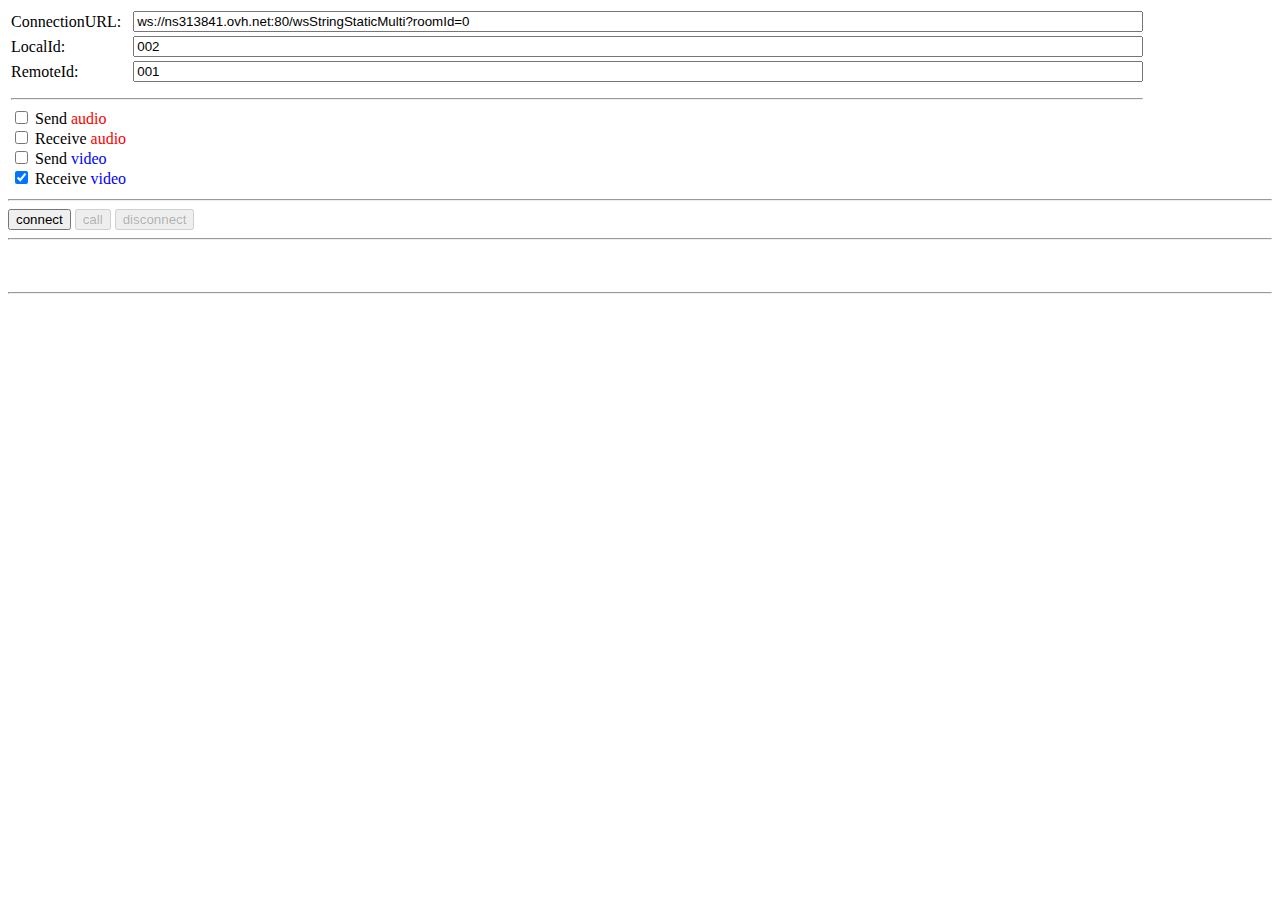
<file: html/index.html>
<html>
<head>
    <title>GEWebRTC (Phase 1: Google Chrome only)</title>
    <script src="sincity.js" type="text/javascript"> </script>
</head>

<script type="text/javascript">

var callSession = null;
var pendingOffer = null;

function save() {
    window.localStorage.setItem('sincity.conn_url', txtConnUrl.value);
    window.localStorage.setItem('sincity.localId', txtLocalId.value);
    window.localStorage.setItem('sincity.remote_id', txtRemoteId.value);
}

function connect() {
    save();
    
    SCEngine.init (
        {
            "localId": txtLocalId.value,
            "localVideo": localVideo,
            "remoteVideo": remoteVideo,
            "remoteAudio": remoteAudio,
            "iceServers": [{ "url": "stun:54.174.36.219:3478", "username": "twoThumbs", "credential": "eightFingersTenToes" }, { "url": "turn:54.174.36.219:3478", "username": "twoThumbs", "credential": "eightFingersTenToes" }, { "url": "turn:54.174.36.219:443?transport=tcp", "username": "twoThumbs", "credential": "eightFingersTenToes" }]
        }
    );
    SCEngine.connect(txtConnUrl.value);
}

function call() {
    save();
    var buildCallConfig = function() {
        return {
                audio_send: cbAudioSend.checked,
                audio_recv: cbAudioReceive.checked,
                audio_remote_elt: remoteAudio,
                video_send: cbVideoSend.checked,
                video_recv: cbVideoReceive.checked,
                video_local_elt: localVideo,
                video_remote_elt: remoteVideo
            };
    }
    
    if (callSession) { // already in call?
        callSession.hangup();
        callSession = null;
        btnCall.value = "call";
        txtInfo.innerHTML = "Call terminated";
        return;
    }
    
    if (pendingOffer) { // is there a pending offer?
        var po = pendingOffer;
        pendingOffer = null;
        callSession = SCCall.build(po, buildCallConfig());
        callSession.acceptMsg(po);
    }
    else {
        callSession = SCCall.build(txtRemoteId.value, buildCallConfig());
        if (!callSession) {
            txtInfo.innerHTML = "<font color='red'>Failed to make call(1)</font>";
            return;
        }
        if (!callSession.call()) {
            txtInfo.innerHTML = "<font color='red'>Failed to make call(2)</font>";
            return;
        }
    }
    btnCall.value = "hangup";
}

function disconnect() {
    if (callSession) {
        callSession.hangup();
        callSession = null;
        btnCall.value = "call";
    }
    SCEngine.disconnect();
}

function checkboxClick(cb) {
    if (cb === cbAudioSend) {
        window.localStorage.setItem('sincity.audio_send', cbAudioSend.checked ? "true" : "false");
    }
    else if (cb === cbAudioReceive) {
        window.localStorage.setItem('sincity.audio_receive', cbAudioReceive.checked ? "true" : "false");
    }
    else if (cb === cbVideoSend) {
        window.localStorage.setItem('sincity.video_send', cbVideoSend.checked ? "true" : "false");
    }
    else if (cb === cbVideoReceive) {
        window.localStorage.setItem('sincity.video_receive', cbVideoReceive.checked ? "true" : "false");
    }
}

window.onload = function() {
    txtConnUrl.value = window.localStorage.getItem('sincity.conn_url') || "ws://ns313841.ovh.net:80/wsStringStaticMulti?roomId=0";
    txtLocalId.value = window.localStorage.getItem('sincity.localId') || "002";
    txtRemoteId.value = window.localStorage.getItem('sincity.remote_id') || "001";
    cbAudioSend.checked = window.localStorage.getItem('sincity.audio_send') === "true";
    cbAudioReceive.checked = window.localStorage.getItem('sincity.audio_receive') === "true";
    cbVideoSend.checked = window.localStorage.getItem('sincity.video_send') === "true";
    cbVideoReceive.checked = (window.localStorage.getItem('sincity.video_receive') !== "false"); // backward compatibility
    
    SCEngine.onconnected = function() {
        btnConnect.disabled = true;
        btnDisConnect.disabled = false;
        btnCall.disabled = false;

        txtInfo.innerHTML = "<font color='green'>Connected</font>";
    }

    SCEngine.ondisconnected = function() {
        btnConnect.disabled = false;
        btnDisConnect.disabled = true;
        btnCall.disabled = true;

        txtInfo.innerHTML = "<font color='red'>Disconnected</font>";
    }

    SCEngine.oncall = function(e) {
        switch (e.type) {
            case "offer":
                {
                    // to reject the call:
                    // SCCall.rejectMsg(e.msg); 
                    pendingOffer = e.msg;
                    txtInfo.innerHTML = "<font color='blue'>" + e.description + "</font>";
                    btnCall.value = "accept";
                    break;
                }
            case "answer":
            case "pranswer":
            case "hangup":
                {
                    if (callSession && callSession.cid == e.msg.cid) {
                        callSession.acceptMsg(e.msg);
                        if (e.type === "hangup") {
                            callSession = null;
                            txtInfo.innerHTML = "<font color='black'>Call terminated</font>";
                            btnCall.value = "call";
                        }
                        else {
                            txtInfo.innerHTML = "<font color='blue'>" + e.description + "</font>";
                        }
                    }
                    else {
                        if (e.type === "hangup" && pendingOffer && pendingOffer.cid == e.msg.cid) {
                            pendingOffer = null;
                            txtInfo.innerHTML = "<font color='blue'>cancelled</font>";
                        }
                        else {
                            txtInfo.innerHTML = "<font color='red'>Failed to match call session</font>";
                        }
                    }
                    break;
                }
            case "error":
                {
                    if (callSession && callSession.cid == e.call.cid) {
                        callSession.hangup();
                        callSession = null;
                        btnCall.value = "call";
                        txtInfo.innerHTML = "<font color='red'>" + e.description + "</font>";
                    }
                    break;
                }
            case "info":
                {
                    txtInfo.innerHTML = "<font color='gray'>" + e.description + "</font>";
                    break;
                }
        }
    }
}

</script>

<body>
    <table width="90%">
        <tr>
            <td><label>ConnectionURL:&nbsp;&nbsp;</label></td>
            <td style="width: 100%;"><input type="text" style="width: 100%;" id="txtConnUrl"
                                placeholder="ws://ns313841.ovh.net:9000/wsStringStaticMulti?roomId=0" /></td>
        </tr>
        <tr>
            <td>LocalId:&nbsp;&nbsp;</td>
            <td style="width: 100%;"><input type="text" style="width: 100%;" id="txtLocalId"/></td>
        </tr>
        <tr>
            <td>RemoteId:&nbsp;&nbsp;</td>
            <td style="width: 100%;"><input type="text" style="width: 100%;" id="txtRemoteId"/></td>
        </tr>
        <tr>
            <td colspan="2"><label style="width: 100%;" id="txtInfo"> </label></td>
        </tr>
        <tr>
            <td colspan="2">
                <hr />
                <input type="checkbox" id="cbAudioSend" name="cbAudioSend" onclick='checkboxClick(this);'/>&nbsp;Send <font color='red'>audio</font> <br />
                <input type="checkbox" id="cbAudioReceive" name="cbAudioReceive" onclick='checkboxClick(this);' />&nbsp;Receive <font color='red'>audio</font> <br />
                <input type="checkbox" id="cbVideoSend" name="cbVideoSend" onclick='checkboxClick(this);' />&nbsp;Send <font color='blue'>video</font> <br />
                <input type="checkbox" id="cbVideoReceive" name="cbVideoReceive" onclick='checkboxClick(this);' />&nbsp;Receive <font color='blue'>video</font>
            </td>
        </tr>
    </table>
    <hr />
    
    <input type="button" id="btnConnect" onclick='connect();' value="connect" />
    <input type="button" id="btnCall" onclick='call();' disabled value="call" />
    <input type="button" id="btnDisConnect" onclick='disconnect();' disabled value="disconnect" />
    
    <hr />
    <video id="localVideo" width="44px" height="36px" autoplay="autoplay" muted="true"></video>
    <hr />
    <video id="remoteVideo" autoplay="autoplay"></video>
    <audio id="remoteAudio" autoplay="autoplay" />
</body>
</html>
</file>
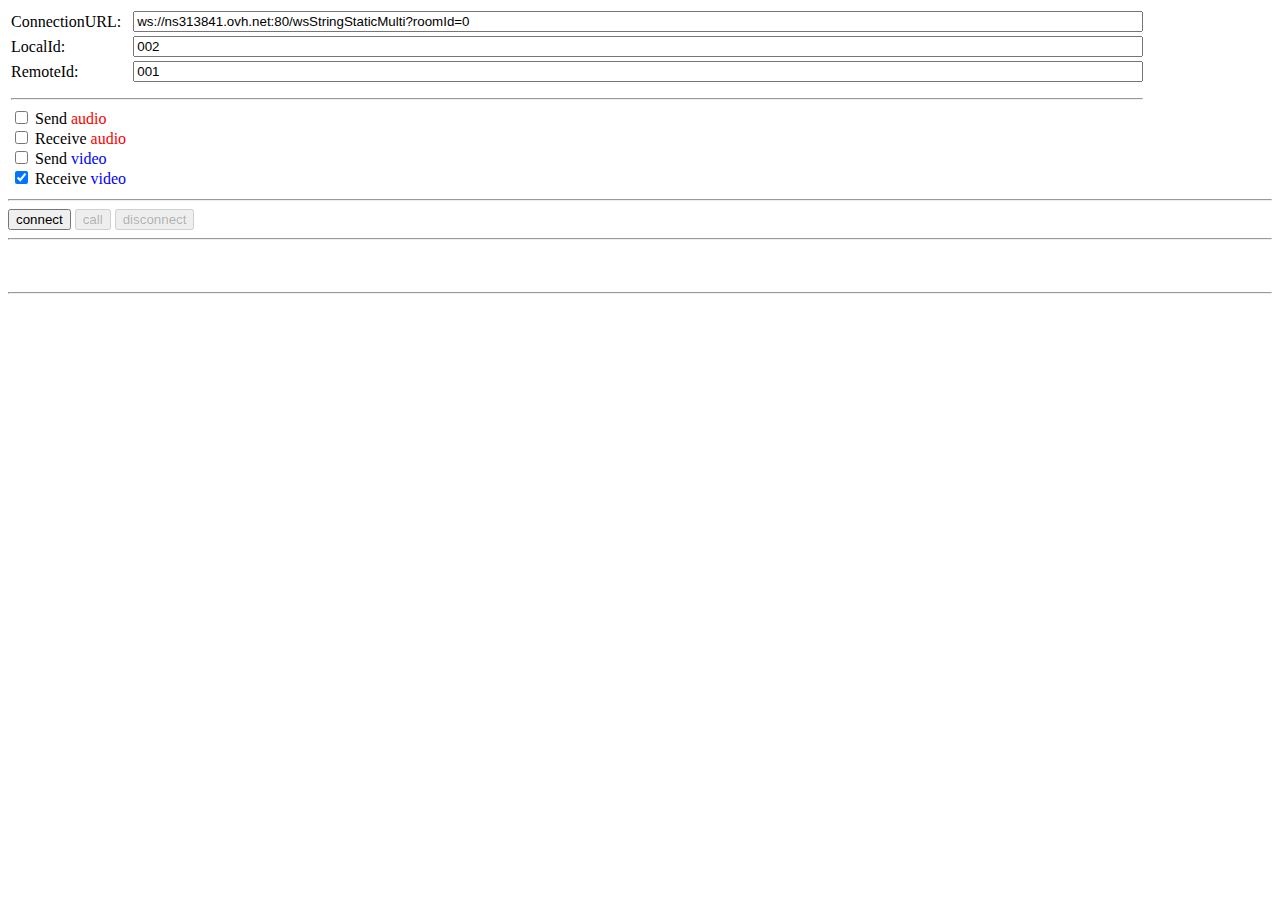
<file: trunk/html/index.html>
<html>
<head>
    <title>GEWebRTC (Phase 1: Google Chrome only)</title>
    <script src="sincity.js" type="text/javascript"> </script>
</head>

<script type="text/javascript">

var callSession = null;
var pendingOffer = null;

function save() {
    window.localStorage.setItem('sincity.conn_url', txtConnUrl.value);
    window.localStorage.setItem('sincity.localId', txtLocalId.value);
    window.localStorage.setItem('sincity.remote_id', txtRemoteId.value);
}

function connect() {
    save();
    
    SCEngine.init (
        {
            "localId": txtLocalId.value,
            "localVideo": localVideo,
            "remoteVideo": remoteVideo,
            "remoteAudio": remoteAudio,
            "iceServers": []
        }
    );
    SCEngine.connect(txtConnUrl.value);
}

function buildCallConfig() {
    return {
        audio_send: cbAudioSend.checked,
        audio_recv: cbAudioReceive.checked,
        audio_remote_elt: remoteAudio,
        video_send: cbVideoSend.checked,
        video_recv: cbVideoReceive.checked,
        video_local_elt: localVideo,
        video_remote_elt: remoteVideo
    };
}

function call() {
    save();
    
    if (callSession) { // already in call?
        callSession.hangup();
        callSession = null;
        btnCall.value = "call";
        txtInfo.innerHTML = "Call terminated";
        return;
    }
    
    if (pendingOffer) { // is there a pending offer?
        var po = pendingOffer;
        pendingOffer = null;
        callSession = SCCall.build(po, buildCallConfig());
        callSession.acceptMsg(po);
    }
    else {
        callSession = SCCall.build(txtRemoteId.value, buildCallConfig());
        if (!callSession) {
            txtInfo.innerHTML = "<font color='red'>Failed to make call(1)</font>";
            return;
        }
        if (!callSession.call()) {
            txtInfo.innerHTML = "<font color='red'>Failed to make call(2)</font>";
            return;
        }
    }
    btnCall.value = "hangup";
}

function update() {
    if (callSession) {
        txtInfo.innerHTML = "<font color='blue'>Update call</font>";
        callSession.call(buildCallConfig());
    }
}

function disconnect() {
    if (callSession) {
        callSession.hangup();
        callSession = null;
        btnCall.value = "call";
    }
    SCEngine.disconnect();
}

function checkboxClick(cb) {
    if (cb === cbAudioSend) {
        window.localStorage.setItem('sincity.audio_send', cbAudioSend.checked ? "true" : "false");
    }
    else if (cb === cbAudioReceive) {
        window.localStorage.setItem('sincity.audio_receive', cbAudioReceive.checked ? "true" : "false");
    }
    else if (cb === cbVideoSend) {
        window.localStorage.setItem('sincity.video_send', cbVideoSend.checked ? "true" : "false");
    }
    else if (cb === cbVideoReceive) {
        window.localStorage.setItem('sincity.video_receive', cbVideoReceive.checked ? "true" : "false");
    }
    update();
}

window.onload = function() {
    txtConnUrl.value = window.localStorage.getItem('sincity.conn_url') || "ws://ns313841.ovh.net:80/wsStringStaticMulti?roomId=0";
    txtLocalId.value = window.localStorage.getItem('sincity.localId') || "002";
    txtRemoteId.value = window.localStorage.getItem('sincity.remote_id') || "001";
    cbAudioSend.checked = window.localStorage.getItem('sincity.audio_send') === "true";
    cbAudioReceive.checked = window.localStorage.getItem('sincity.audio_receive') === "true";
    cbVideoSend.checked = window.localStorage.getItem('sincity.video_send') === "true";
    cbVideoReceive.checked = (window.localStorage.getItem('sincity.video_receive') !== "false"); // backward compatibility
    
    SCEngine.onconnected = function() {
        btnConnect.disabled = true;
        btnDisConnect.disabled = false;
        btnCall.disabled = false;

        txtInfo.innerHTML = "<font color='green'>Connected</font>";
    }

    SCEngine.ondisconnected = function() {
        btnConnect.disabled = false;
        btnDisConnect.disabled = true;
        btnCall.disabled = true;

        txtInfo.innerHTML = "<font color='red'>Disconnected</font>";
    }

    SCEngine.oncall = function(e) {
        switch (e.type) {
            case "offer":
                {
                    // to reject the call:
                    // SCCall.rejectMsg(e.msg); 
                    pendingOffer = e.msg;
                    txtInfo.innerHTML = "<font color='blue'>" + e.description + "</font>";
                    btnCall.value = "accept";
                    break;
                }
            case "answer":
            case "pranswer":
            case "hangup":
                {
                    if (callSession && callSession.cid == e.msg.cid) {
                        callSession.acceptMsg(e.msg);
                        if (e.type === "hangup") {
                            callSession = null;
                            txtInfo.innerHTML = "<font color='black'>Call terminated</font>";
                            btnCall.value = "call";
                        }
                        else {
                            txtInfo.innerHTML = "<font color='blue'>" + e.description + "</font>";
                        }
                    }
                    else {
                        if (e.type === "hangup" && pendingOffer && pendingOffer.cid == e.msg.cid) {
                            pendingOffer = null;
                            txtInfo.innerHTML = "<font color='blue'>cancelled</font>";
                        }
                        else {
                            txtInfo.innerHTML = "<font color='red'>Failed to match call session</font>";
                        }
                    }
                    break;
                }
            case "error":
                {
                    if (callSession && callSession.cid == e.call.cid) {
                        callSession.hangup();
                        callSession = null;
                        btnCall.value = "call";
                        txtInfo.innerHTML = "<font color='red'>" + e.description + "</font>";
                    }
                    break;
                }
            case "info":
                {
                    txtInfo.innerHTML = "<font color='gray'>" + e.description + "</font>";
                    break;
                }
        }
    }
}

</script>

<body>
    <table width="90%">
        <tr>
            <td><label>ConnectionURL:&nbsp;&nbsp;</label></td>
            <td style="width: 100%;"><input type="text" style="width: 100%;" id="txtConnUrl"
                                placeholder="ws://ns313841.ovh.net:9000/wsStringStaticMulti?roomId=0" /></td>
        </tr>
        <tr>
            <td>LocalId:&nbsp;&nbsp;</td>
            <td style="width: 100%;"><input type="text" style="width: 100%;" id="txtLocalId"/></td>
        </tr>
        <tr>
            <td>RemoteId:&nbsp;&nbsp;</td>
            <td style="width: 100%;"><input type="text" style="width: 100%;" id="txtRemoteId"/></td>
        </tr>
        <tr>
            <td colspan="2"><label style="width: 100%;" id="txtInfo"> </label></td>
        </tr>
        <tr>
            <td colspan="2">
                <hr />
                <input type="checkbox" id="cbAudioSend" name="cbAudioSend" onclick='checkboxClick(this);'/>&nbsp;Send <font color='red'>audio</font> <br />
                <input type="checkbox" id="cbAudioReceive" name="cbAudioReceive" onclick='checkboxClick(this);' />&nbsp;Receive <font color='red'>audio</font> <br />
                <input type="checkbox" id="cbVideoSend" name="cbVideoSend" onclick='checkboxClick(this);' />&nbsp;Send <font color='blue'>video</font> <br />
                <input type="checkbox" id="cbVideoReceive" name="cbVideoReceive" onclick='checkboxClick(this);' />&nbsp;Receive <font color='blue'>video</font>
            </td>
        </tr>
    </table>
    <hr />
    
    <input type="button" id="btnConnect" onclick='connect();' value="connect" />
    <input type="button" id="btnCall" onclick='call();' disabled value="call" />
    <input type="button" id="btnDisConnect" onclick='disconnect();' disabled value="disconnect" />
    
    <hr />
    <video id="localVideo" width="44px" height="36px" autoplay="autoplay" muted="true"></video>
    <hr />
    <video id="remoteVideo" autoplay="autoplay"></video>
    <audio id="remoteAudio" autoplay="autoplay" />
</body>
</html>
</file>
